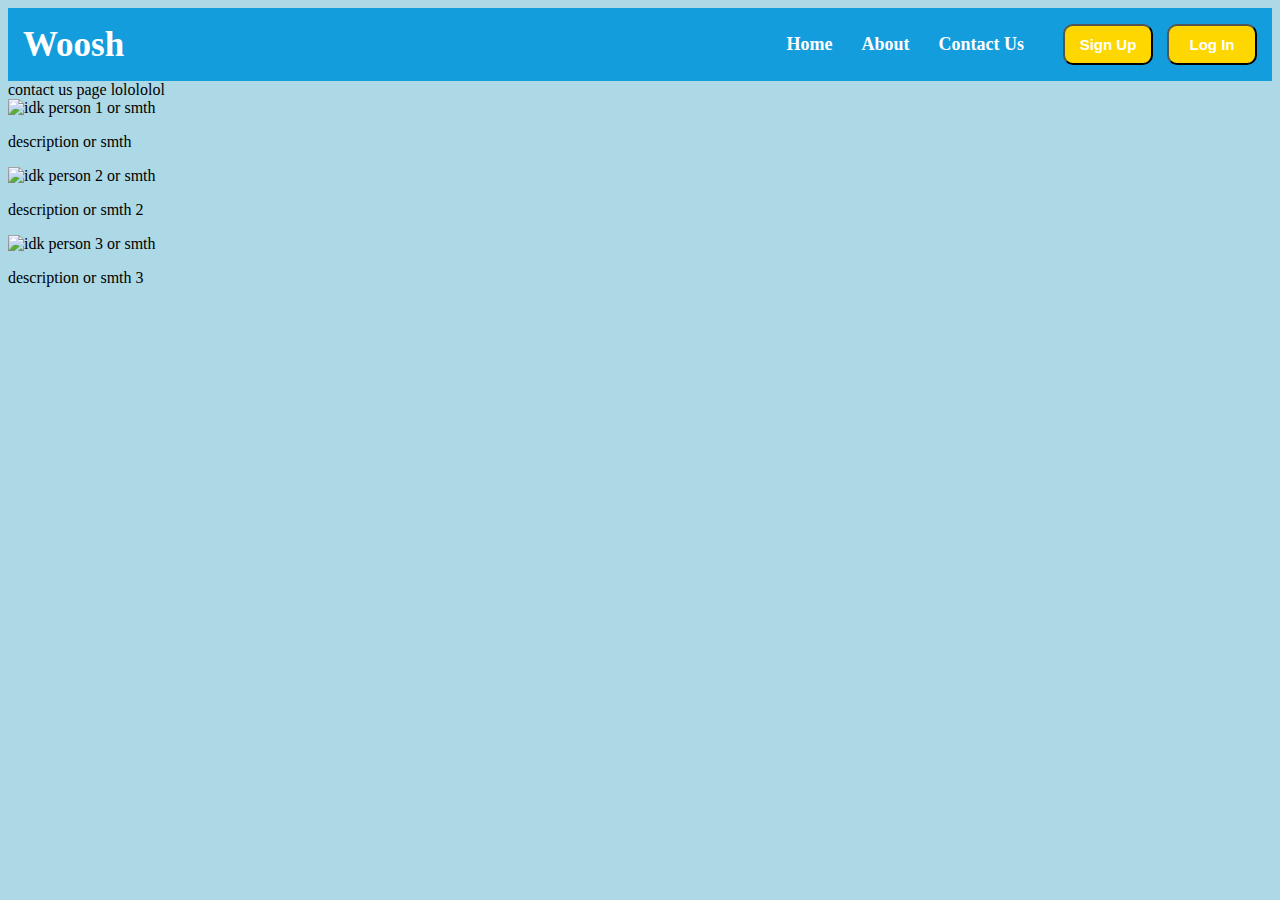
<file: contact.html>
<!DOCTYPE html>
<html lang="en">
<head>
    <meta charset="UTF-8">
    <meta name="viewport" content="width=device-width, initial-scale=1.0">
    <title>Document</title>
    <link rel = "stylesheet" href = "index.css">
    <script src="index.js"></script>
</head>
<body>
     <nav class = navbar>
        <div class = navdiv>
            <div class = logo><a href=#>Woosh</a></div>
            <ul>
                <li><a href = index.html>Home</a></li>
                <li><a href = about.html>About</a></li>
                <li><a href = contact.html>Contact Us</a></li>
                <button id = SignUp><a href = #>Sign Up</a></button>
                <button id = LogIn><a href = #>Log In</a></button>
            </ul>
        </div>
    </nav>
    contact us page lolololol
    <div>
        <div class = contact-box> 
            <img href =  "[data-uri]"
                alt = "idk person 1 or smth">
            <p> description or smth</p>
        </div>
        <div class = contact-box> 
            <img href =  "[data-uri]"
                alt = "idk person 2 or smth">
            <p> description or smth 2</p>
        </div>
        <div class = contact-box> 
            <img href =  "[data-uri]"
                alt = "idk person 3 or smth">
            <p> description or smth 3</p>
        </div>
        
       
        
    </div>
</body>
</html>
</file>
<file: index.css>
/* Nav bar */
*{
	text-decoration: none;
}
.navbar{
	background: rgb(20, 157, 220); font-family: calibri; padding-right: 15px;padding-left: 15px;
}
.navdiv{
	display: flex; align-items: center; justify-content: space-between;		
}
.logo a{
	font-size: 35px; font-weight: 600; color: white;
}
li{
    list-style: none; display: inline-block;
}
li a{
    color: white; font-size: 18px; font-weight: bold; margin-right: 25px;
}
button{
	background-color: gold; margin-left: 10px; border-radius: 10px; padding: 10px; width: 90px;
}
button a{
	color: white; font-weight: bold; font-size: 15px;
}

/* main page */

body {
	background-color: lightblue;
}

.main {
	display: flex;
	justify-content: space-around; 
	align-items: center;
	flex-direction: column;
	
	
}
h2 {
	padding : 5px;
	width: 50px;
  	height: 50px;
  	background-color: lightblue;
  	border: 2px solid steelblue;
  	border-radius: 10px; 
	text-align: center;

	/* flex */
	
}
</file>
